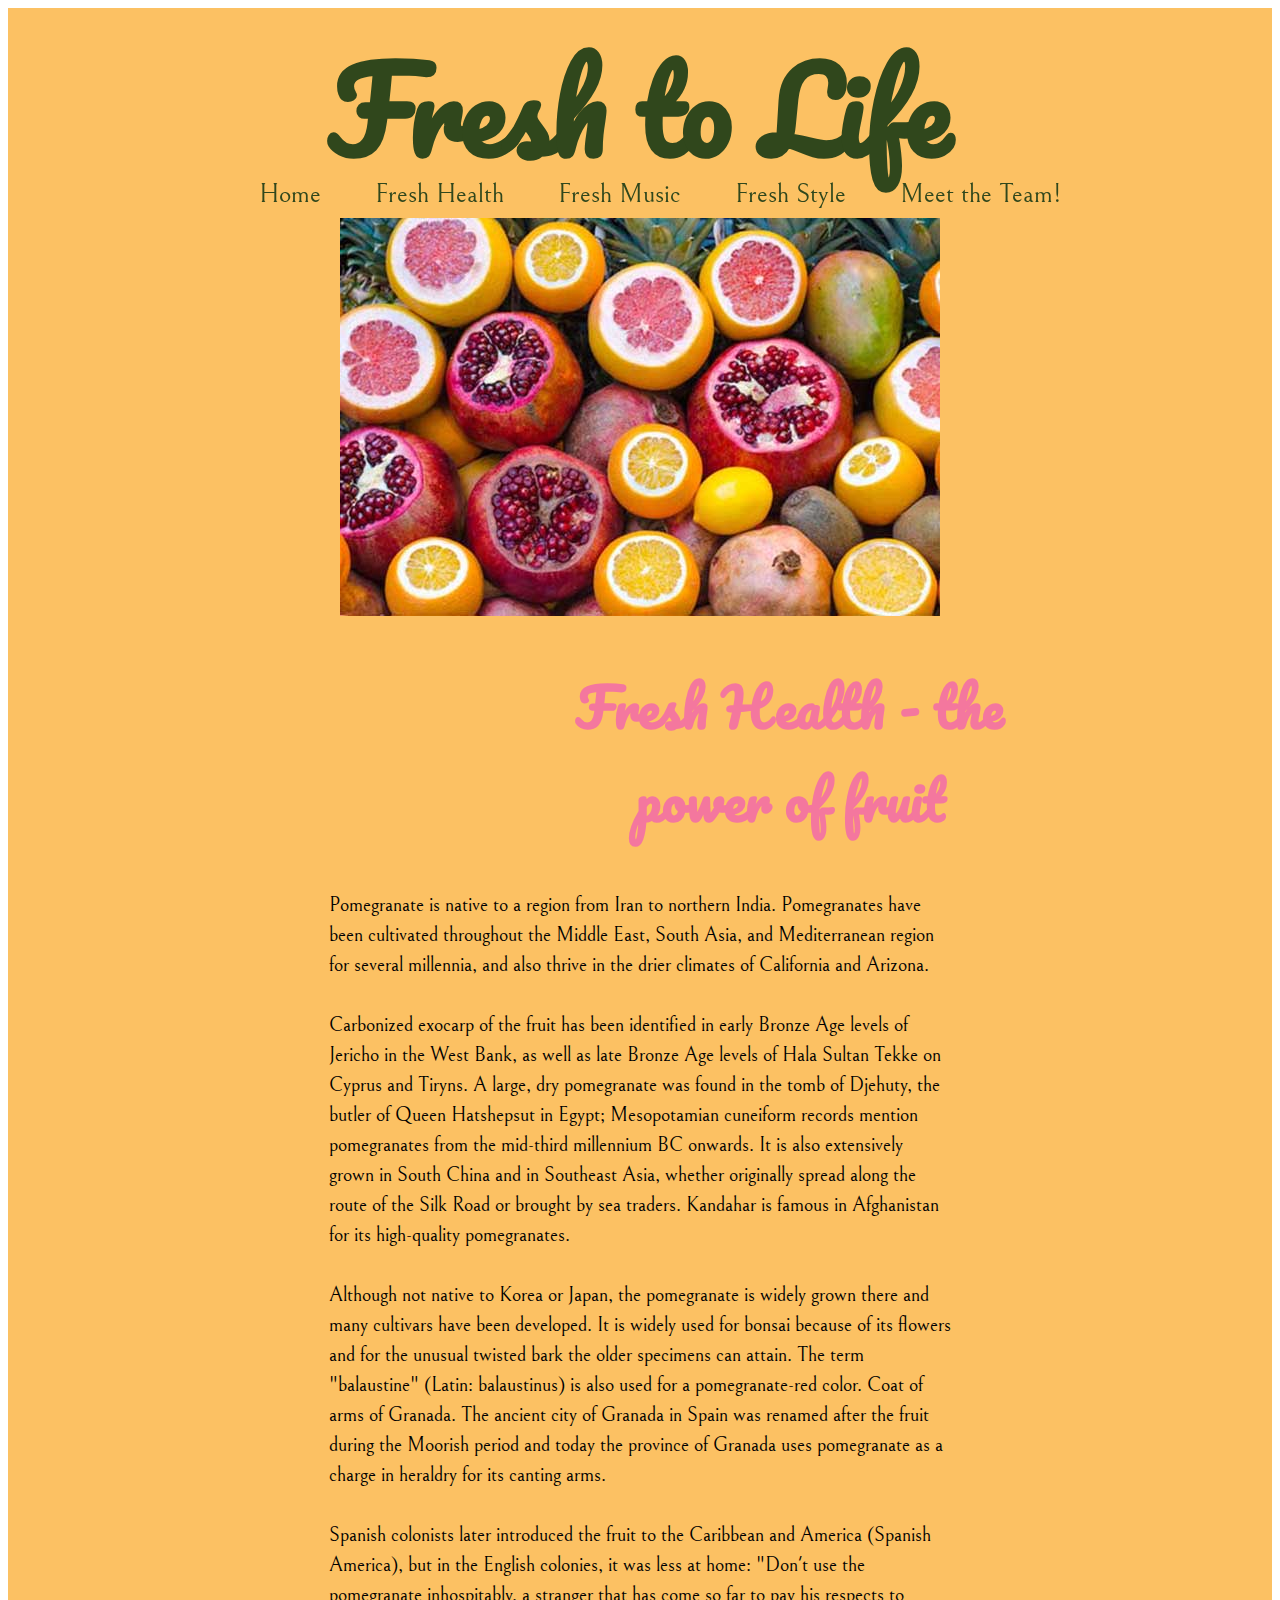
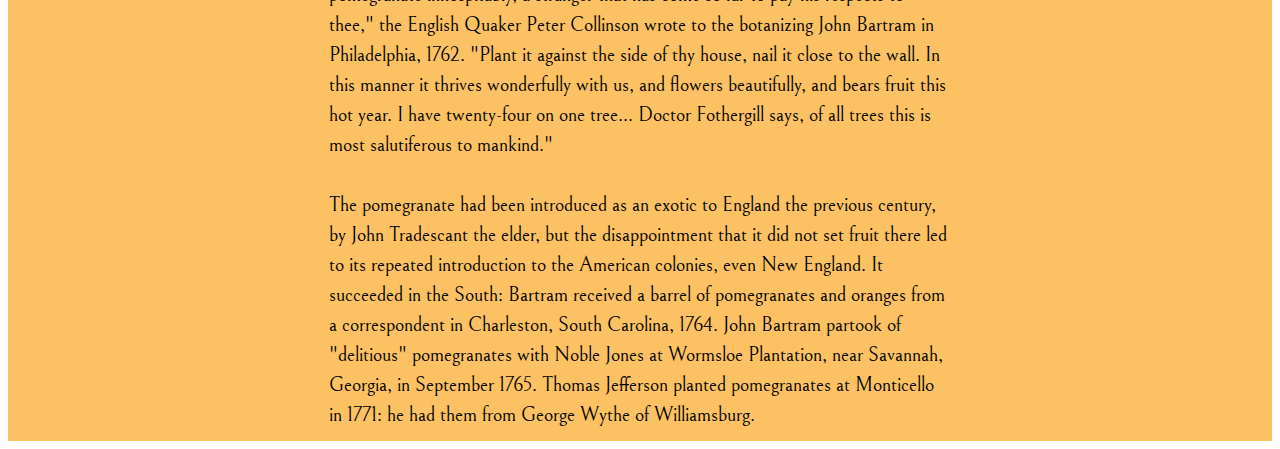
<file: health.html>
<!DOCTYPE html>
<html>
  <head>
   
    <meta charset="utf-8">
    <meta name="viewport" content="width=device-width, initial-scale=1">
    
    <link rel="stylesheet" href="css/health.css" type="text/css" />
    <style>
@import url('https://fonts.googleapis.com/css?family=Bellefair|Marck+Script|Pacifico|Yellowtail');
</style>

<!--the font below is amazing but way too chunky. Keeping just in case-->
<!--  <style>
 @import url('https://fonts.googleapis.com/css?family=Shrikhand'); 

</style>-->
  <title>Fresh to Life</title>
  
  </head>
  
  <body>

  <div class="container">
    
      <div class="stuff">
       <h1>Fresh to Life
     <!-- <h3> touching on all the freshness in your life!</h3>
     I know it's the simplest thing, but I can't seem to center this the way I would like, so 
     it's hiding out for now
      -->
        </h1>
   </div>
      
   <nav>
      <ul>
        <li><a href= "index.html">Home</a></li>
              <li><a href= "health.html">Fresh Health</a></li>
                <li><a href= "music.html">Fresh Music</a></li>
        <li><a href= "style.html">Fresh Style</a></li>
        <li><a href= "meet.html">Meet the Team!</a></li>
        
     </ul>
     </nav>
     </div>
        
        
        <div class="content">
            
            
            
            
                <img src="images/fruits.jpg"><!--fruit image, maybe multiple images?--> 
                <h2>Fresh Health - the power of fruit</h2>
                
                   <p>Pomegranate is native to a region from Iran to northern India. Pomegranates have been 
                cultivated throughout the Middle East, South Asia, and Mediterranean region for 
                several millennia, and also thrive in the drier climates of California and Arizona.

                 <br>
                 <br>
                 Carbonized exocarp of the fruit has been identified in early Bronze Age levels of Jericho in the 
                 West Bank,
                  as well as late Bronze Age levels of Hala Sultan Tekke on Cyprus and Tiryns. A large, dry pomegranate 
                  was found in the tomb of Djehuty, the butler of Queen Hatshepsut
                  in Egypt; Mesopotamian cuneiform records mention pomegranates from the mid-third millennium BC onwards.

                  It is also extensively grown in South China and in Southeast Asia, whether originally spread along 
                  the route of the Silk Road or brought by sea traders. Kandahar is 
                  famous in Afghanistan for its high-quality pomegranates.

                 <br>
                 <br>
                Although not native to Korea or Japan, the pomegranate is widely grown there and many cultivars have
                been developed. It is widely used for bonsai because of its flowers 
                and for the unusual twisted bark the older specimens can attain. The term "balaustine" (Latin: balaustinus) 
                is also used for a pomegranate-red color.
                Coat of arms of Granada. The ancient city of Granada in Spain was renamed after the fruit during the
                Moorish period and today the province of Granada uses pomegranate as a charge in heraldry 
                for its canting arms.

               <br>
               <br>
                Spanish colonists later introduced the fruit to the Caribbean and America (Spanish America), but 
                in the English colonies, it was less at home: "Don't use the pomegranate inhospitably,
                a stranger that has come so far to pay his respects to thee," the English Quaker Peter Collinson 
                wrote to the botanizing John Bartram in Philadelphia, 1762. "Plant it against the side of 
                thy house, nail it close to the wall. In this manner it thrives wonderfully with us, and flowers 
                beautifully, and bears fruit this hot year. I have twenty-four on one tree... 
                Doctor Fothergill says, of all trees this is most salutiferous to mankind."
                <br>
                <br>
                The pomegranate had been introduced as an exotic to England the previous century, by John 
                Tradescant the elder, but the disappointment that it did not set fruit there led to its repeated
                introduction to the American colonies, even New England. It succeeded in the South: Bartram 
                received a barrel of pomegranates and oranges from a correspondent in Charleston, South Carolina, 1764. 
                John Bartram partook of "delitious" pomegranates with Noble Jones at Wormsloe Plantation, near Savannah,
                Georgia, in September 1765. Thomas Jefferson planted pomegranates at Monticello in 1771:
                he had them from George Wythe of Williamsburg. </p>
                
           
        
        
    
    
     
     </div>
        
   
      </div>
      
      
   </body>
   </html>
</file>
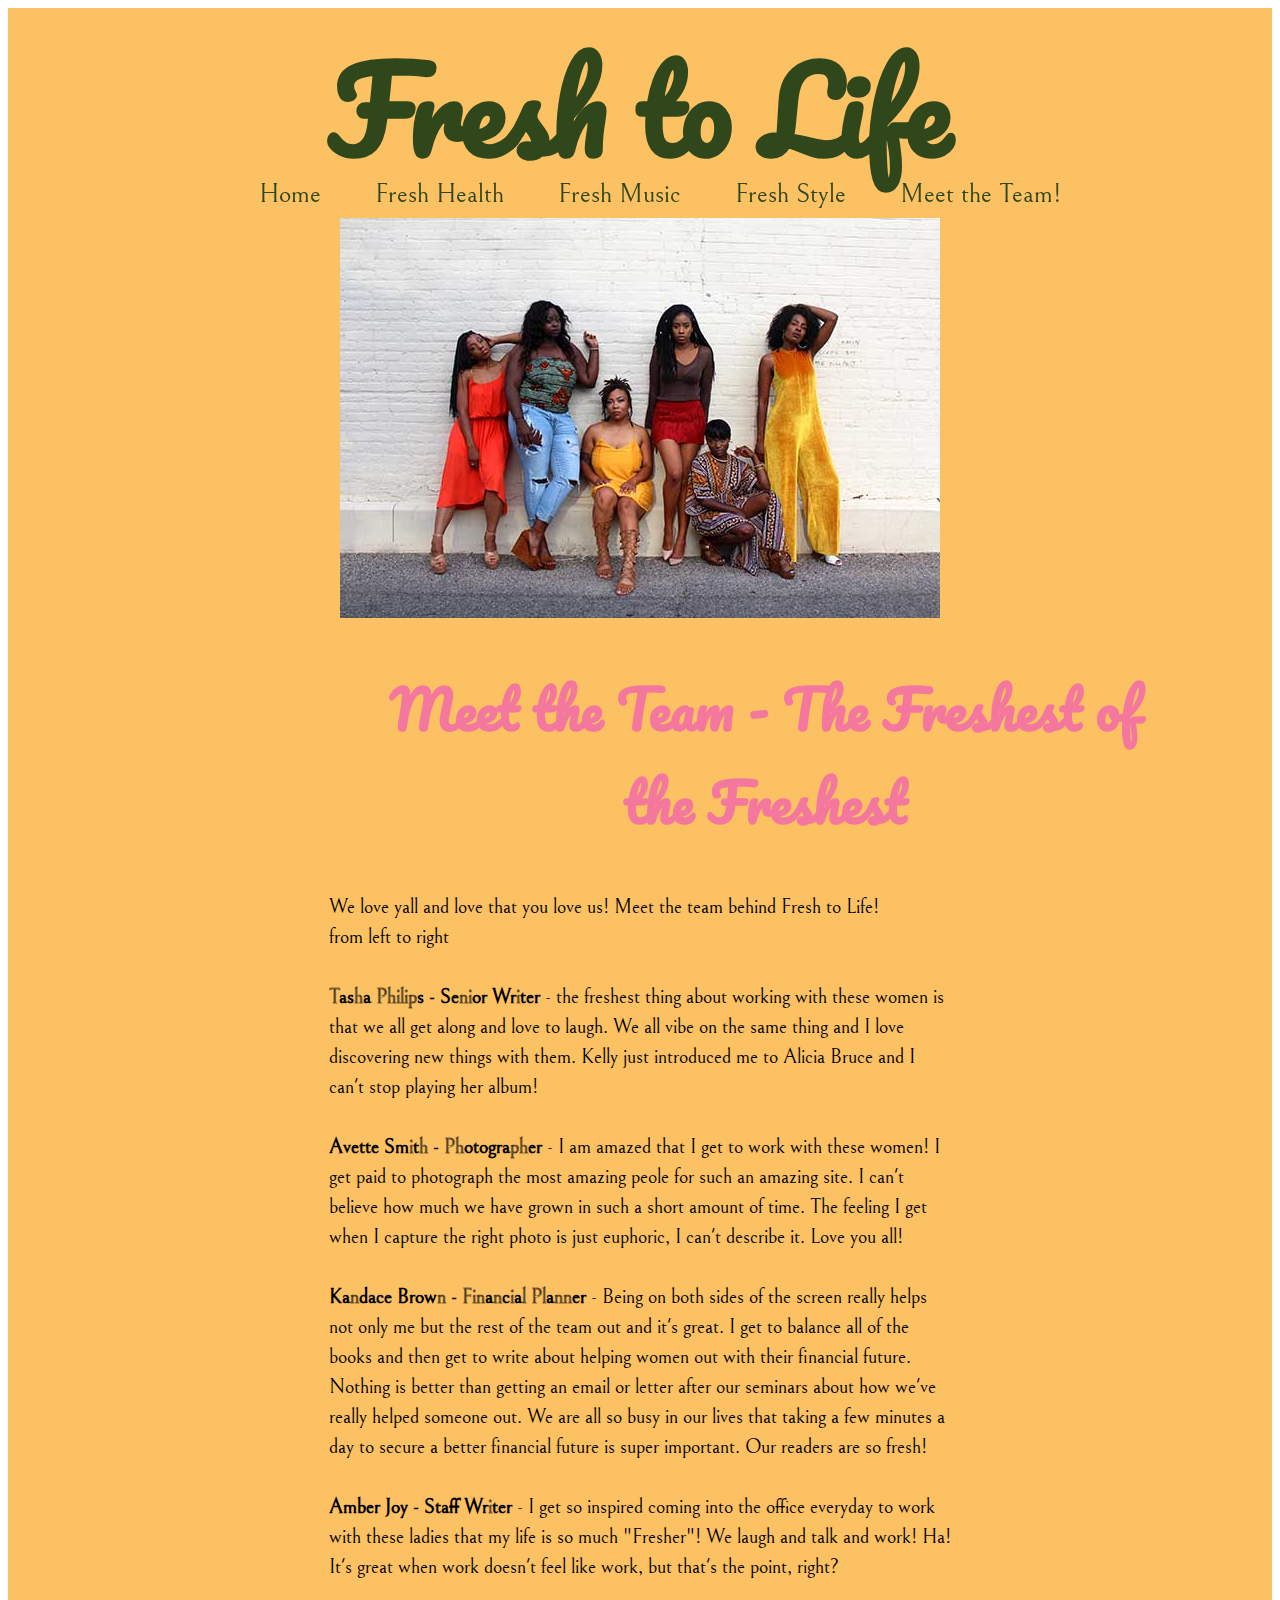
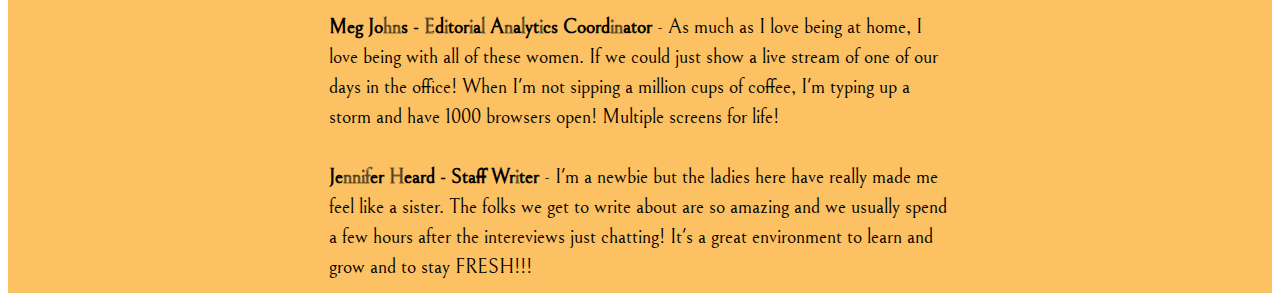
<file: meet.html>
<!DOCTYPE html>
<html>
  <head>
   <title>Fresh to Life</title>
    <meta charset="utf-8">
    <meta name="viewport" content="width=device-width, initial-scale=1">
    
    <link rel="stylesheet" href="css/meet.css" type="text/css" />
    <style>
@import url('https://fonts.googleapis.com/css?family=Bellefair|Marck+Script|Pacifico|Yellowtail');
</style>

<!--the font below is amazing but way too chunky. Keeping just in case-->
<!--  <style>
 @import url('https://fonts.googleapis.com/css?family=Shrikhand'); 

</style>-->
  <title>Fresh to Life</title>
  
  </head>
  
  <body>

  <div class="container">
    
      <div class="stuff">
       <h1>Fresh to Life
     <!-- <h3> touching on all the freshness in your life!</h3>
     I know it's the simplest thing, but I can't seem to center this the way I would like, so 
     it's hiding out for now
      -->
        </h1>
   </div>
      
   <nav>
      <ul>
        <li><a href= "index.html">Home</a></li>
              <li><a href= "health.html">Fresh Health</a></li>
                <li><a href= "music.html">Fresh Music</a></li>
        <li><a href= "style.html">Fresh Style</a></li>
        <li><a href= "meet.html">Meet the Team!</a></li>
        
     </ul>
     </nav>
     </div>
        
        
        <div class="content">
        
            
                <img src="images/the team.jpg"><!--team image, maybe multiple images?--> 
                                           <!--from left to right: Tasha Phillips, Chanel Williams, Kandace Brown,
                                           Bryce Matthews, Meg Johns and Jennifer Heard. -->
                <h2>Meet the Team - The Freshest of the Freshest</h2>
                
                   <p>We love yall and love that you love us! Meet the team behind Fresh to Life!
                   <br>
                   from left to right
                   <br>
                   <br>
                   <b>Tasha Philips - Senior Writer</b> - the freshest thing about working with these women is that we 
                   all get along and love to laugh. We all vibe on the same thing and I love discovering new things with them.
                   Kelly just introduced me to Alicia Bruce and I can't stop playing her album!
                   <br>
                   <br>
                   <b>Avette Smith - Photographer</b> - I am amazed that I get to work with these women! I get paid to photograph
                   the most amazing peole for such an amazing site. I can't believe how much we have grown in such a short amount of time.
                   The feeling I get when I capture the right photo is just euphoric, I can't describe it.
                   Love you all!
                   <br>
                   <br>
                   <b>Kandace Brown - Financial Planner </b> - Being on both sides of the screen really helps not only me but 
                   the rest of the team out and it's great. I get to balance all of the books and then get to write about helping women 
                   out with their financial future. Nothing is better than getting an email or letter after our seminars about how
                   we've really helped someone out. We are all so busy in our lives that taking a few minutes a day to secure a better 
                   financial future is super important. Our readers are so fresh!
                   <br>
                   <br>
                   <b>Amber Joy - Staff Writer</b> - I get so inspired coming into the office everyday to work with these ladies
                   that my life is so much "Fresher"! We laugh and talk and work! Ha! It's great when work doesn't feel like work, 
                   but that's the point, right?
                   <br>
                   <br>
                   <b>Meg Johns - Editorial Analytics Coordinator </b> - As much as I love being at home, I love being with all of these 
                   women. If we could just show a live stream of one of our days in the office! When I'm not sipping a million cups of 
                   coffee, I'm typing up a storm and have 1000 browsers open! Multiple screens for life!
                   <br>
                   <br>
                   <b>Jennifer Heard - Staff Writer </b> - I'm a newbie but the ladies here have really made me feel like a sister.
                   The folks we get to write about are so amazing and we usually spend a few hours after the intereviews just chatting!
                   It's a great environment to learn and grow and to stay FRESH!!!
                   
                   
                 
               
                 </p>
                
           
        
        
    
    
     
     </div>
        
   
      </div>
      
      
   </body>
   </html>
</file>
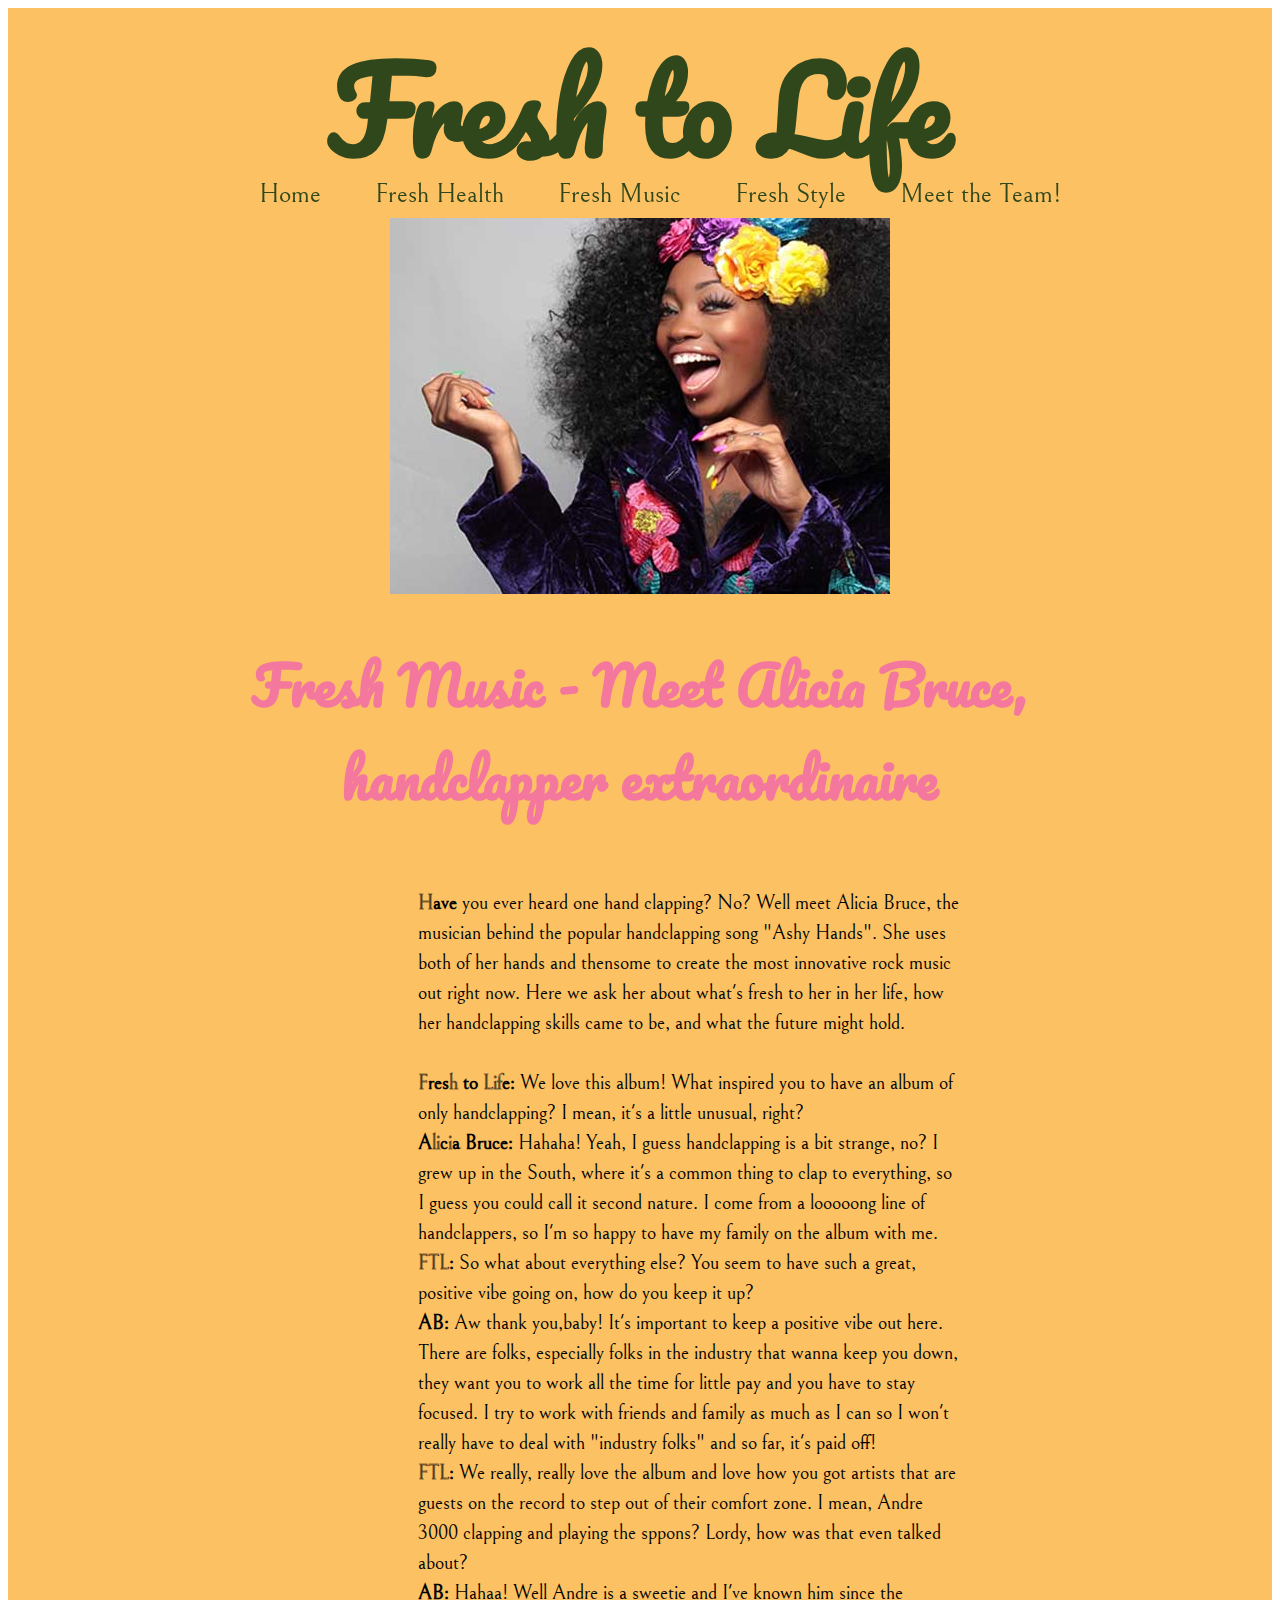
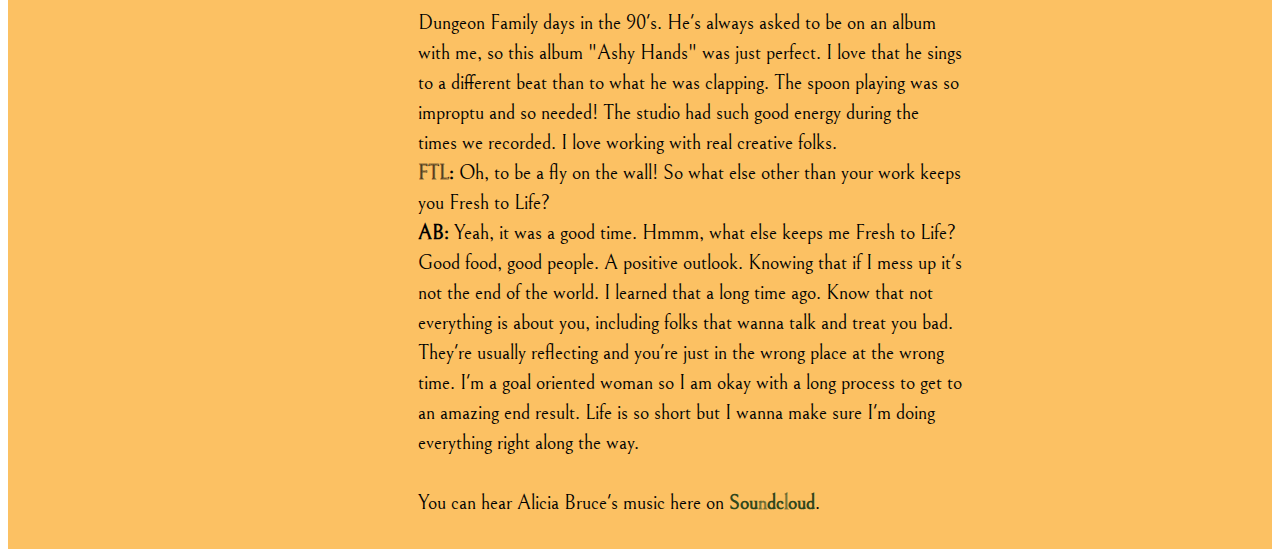
<file: music.html>
<!DOCTYPE html>
<html>
  <head>
   <title>Fresh to Life</title>
    <meta charset="utf-8">
    <meta name="viewport" content="width=device-width, initial-scale=1">
    
    <link rel="stylesheet" href="css/music.css" type="text/css" />
    <style>
@import url('https://fonts.googleapis.com/css?family=Bellefair|Marck+Script|Pacifico|Yellowtail');
</style>

<!--the font below is amazing but way too chunky. Keeping just in case-->
<!--  <style>
 @import url('https://fonts.googleapis.com/css?family=Shrikhand'); 

</style>-->
  <title>Fresh to Life</title>
  
  </head>
  
  <body>

  <div class="container">
    
      <div class="stuff">
       <h1>Fresh to Life
     <!-- <h3> touching on all the freshness in your life!</h3>
     I know it's the simplest thing, but I can't seem to center this the way I would like, so 
     it's hiding out for now
      -->
        </h1>
   </div>
      
   <nav>
      <ul>
        <li><a href= "index.html">Home</a></li>
              <li><a href= "health.html">Fresh Health</a></li>
                <li><a href= "music.html">Fresh Music</a></li>
        <li><a href= "style.html">Fresh Style</a></li>
        <li><a href= "meet.html">Meet the Team!</a></li>
        
     </ul>
     </nav>
     </div>
        
        
        <div class="content">
        
            
                <img src="images/smile-color-laugh.jpg"><!--woman image, maybe multiple images?--> 
                <h2>Fresh Music - Meet Alicia Bruce, handclapper extraordinaire</h2>
                
                   <p><b>Have </b>you ever heard one hand clapping? No? Well meet Alicia Bruce, the musician behind the popular
                   handclapping song "Ashy Hands". She uses both of her hands and thensome to create the most innovative rock music out 
                   right now.
                   Here we ask her about what's fresh to her in her life, how her handclapping 
                   skills came to be, and what the future might hold.
                 <br>
                 <br>
                 <b>Fresh to Life:</b> We love this album! What inspired you to have an album of only handclapping? I mean, it's a little 
                 unusual, right?
                 
                 <br>
                 
                 <b>Alicia Bruce:</b> Hahaha! Yeah, I guess handclapping is a bit strange, no? I grew up in the South, where it's 
                 a common thing to clap to everything, so I guess you could call it second nature. I come from a looooong
                 line of handclappers, so I'm so happy to have my family on the album with me. 
                 
                 <br>
                 
                 <b>FTL:</b> So what about everything else? You seem to have such a great, positive vibe going on, how do you keep it up?
                 <br>
                 
                 <b>AB:</b> Aw thank you,baby! It's important to keep a positive vibe out here. There are folks, especially folks 
                 in the industry that wanna keep you down, they want you to work all the time for little pay and you have to stay focused.
                 I try to work with friends and family as much as I can so I won't really have to deal with "industry folks" and so far, 
                 it's paid off!
                 <br>
                 
                 <b>FTL:</b> We really, really love the album and love how you got artists that are guests on the record to step out 
                 of their comfort zone. I mean, Andre 3000 clapping and playing the sppons? Lordy, how was that even talked about?
                 
                 <br>
                 <b>AB:</b> Hahaa! Well Andre is a sweetie and I've known him since the Dungeon Family days in the 90's. He's always
                 asked to be on an album with me, so this album "Ashy Hands" was just perfect. I love that he sings to a different beat
                 than to what he was clapping. The spoon playing was so improptu and so needed! 
                 The studio had such good energy during the times we recorded. I love working with real creative folks.
                 <br>
                 <b>FTL:</b> Oh, to be a fly on the wall! So what else other than your work keeps you Fresh to Life?
                 
                 <br>
                 
                 <b>AB:</b> Yeah, it was a good time. Hmmm, what else keeps me Fresh to Life? Good food, good people. A positive outlook. 
                 Knowing that if I mess up it's not the end of the world. I learned that a long time ago. 
                 Know that not everything is about you, including folks that wanna talk and treat you bad. They're usually reflecting
                 and you're just in the wrong place at the wrong time.
                 I'm a goal oriented woman so I am okay with a long process to get to an amazing end result. Life is so short but I 
                 wanna make sure I'm doing everything right along the way.
                 
                 <br>
                 <br>
                 
                 You can hear Alicia Bruce's music here on <b><a href="https://soundcloud.com/stream">Soundcloud</a></b>.
                 
               
               
                 </p>
                
           
        
        
    
    
     
     </div>
        
   
      </div>
      
      
   </body>
   </html>
</file>
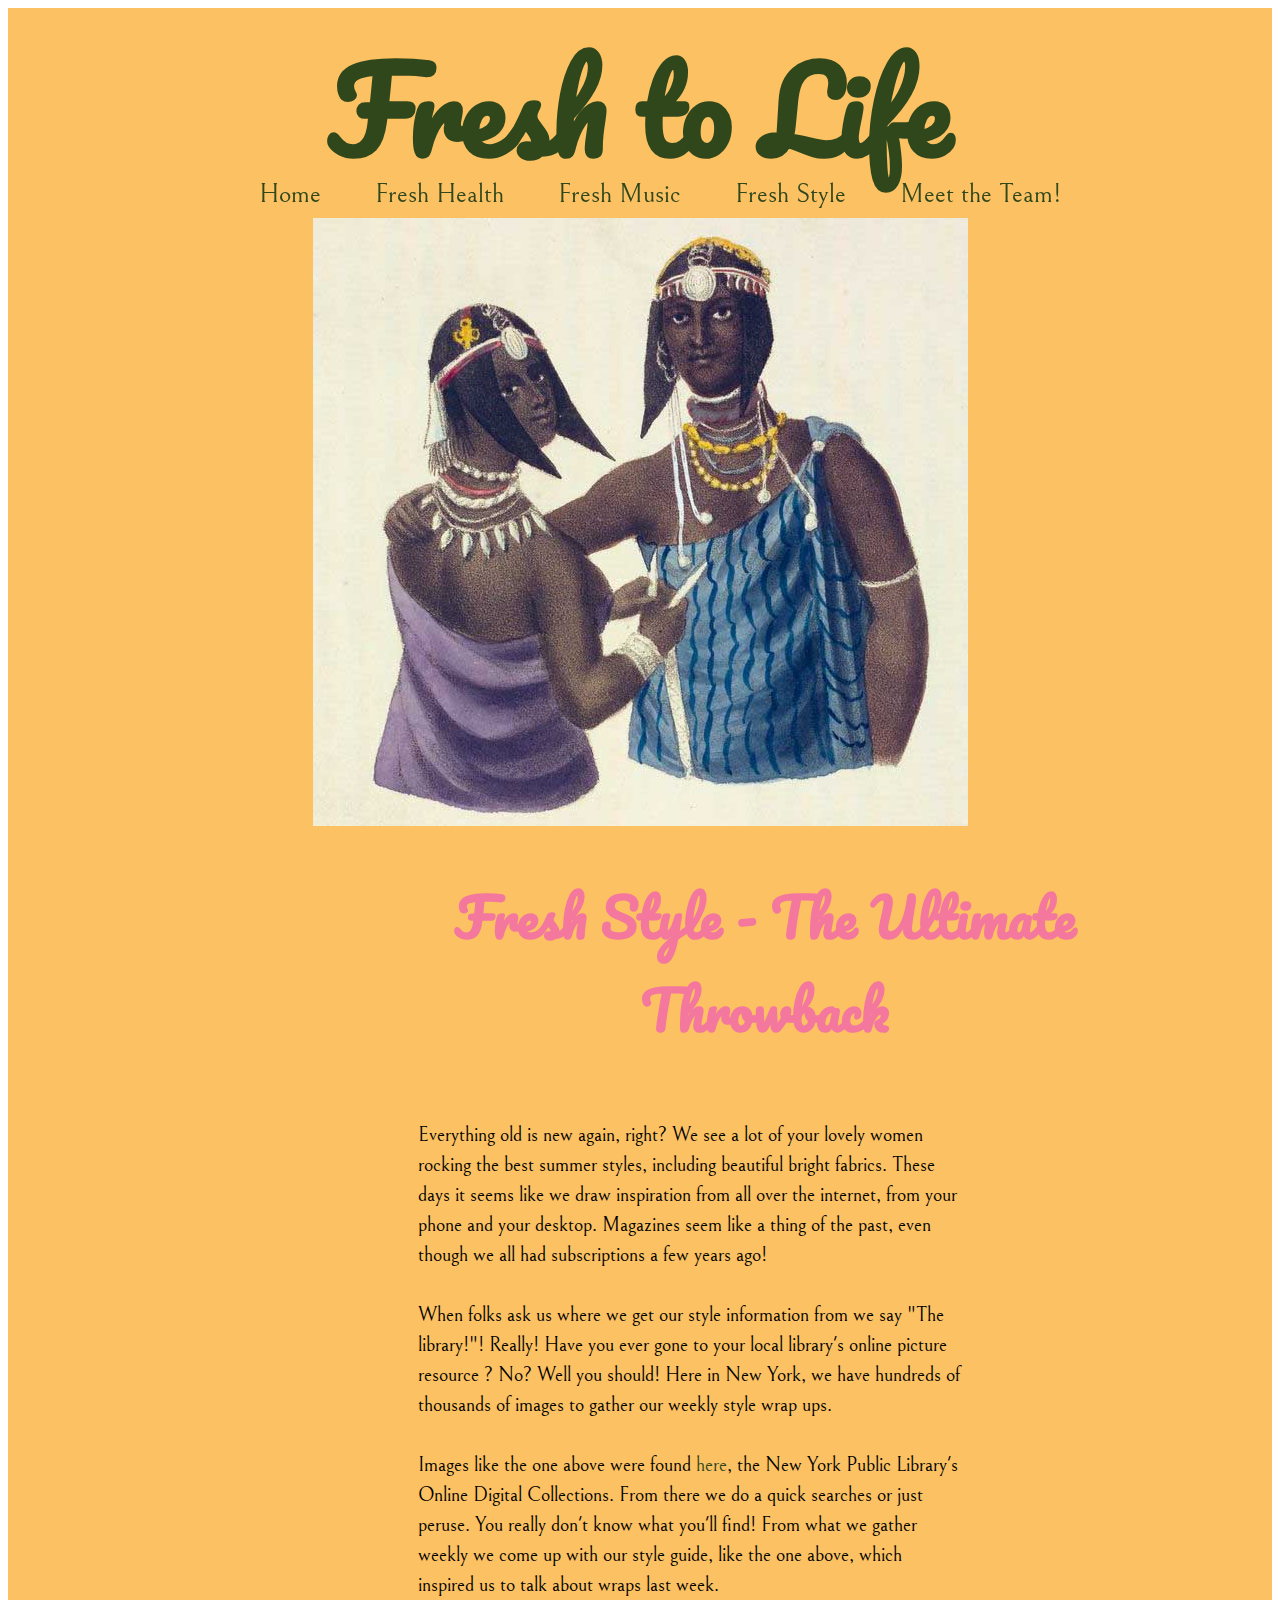
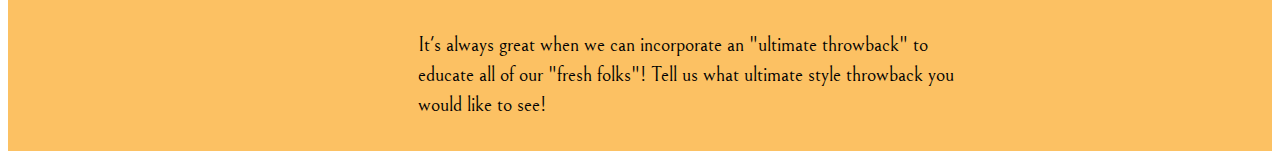
<file: style.html>
<!DOCTYPE html>
<html>
  <head>
   <title>Fresh to Life</title>
    <meta charset="utf-8">
    <meta name="viewport" content="width=device-width, initial-scale=1">
    
    <link rel="stylesheet" href="css/style.css" type="text/css" />
    <style>
@import url('https://fonts.googleapis.com/css?family=Bellefair|Marck+Script|Pacifico|Yellowtail');
</style>

<!--the font below is amazing but way too chunky. Keeping just in case-->
<!--  <style>
 @import url('https://fonts.googleapis.com/css?family=Shrikhand'); 

</style>-->
  <title>Fresh to Life</title>
  
  </head>
  
  <body>

  <div class="container">
    
      <div class="stuff">
       <h1>Fresh to Life
     <!-- <h3> touching on all the freshness in your life!</h3>
     I know it's the simplest thing, but I can't seem to center this the way I would like, so 
     it's hiding out for now
      -->
        </h1>
   </div>
      
   <nav>
      <ul>
        <li><a href= "index.html">Home</a></li>
              <li><a href= "health.html">Fresh Health</a></li>
                <li><a href= "music.html">Fresh Music</a></li>
        <li><a href= "style.html">Fresh Style</a></li>
        <li><a href= "meet.html">Meet the Team!</a></li>
        
     </ul>
     </nav>
     </div>
        
        
        <div class="content">
        
            
                <img src="images/style1.jpg"><!--team image, maybe multiple images?--> 
                                           <!--from left to right: Tasha Phillips, Chanel Williams, Kandace Brown,
                                           Bryce Matthews, Meg Johns and Jennifer Heard. -->
                <h2>Fresh Style - The Ultimate Throwback</h2>
                
                   <p>Everything old is new again, right? We see a lot of your lovely women rocking the 
                   best summer styles, including beautiful bright fabrics. These days it seems like we 
                   draw inspiration from all over the internet, from your phone and your desktop. Magazines seem like a thing
                   of the past, even though we all had subscriptions a few years ago!
                   <br>
                   <br>
                   When folks ask us where we get our style information from we say "The library!"! Really! Have you ever 
                   gone to your local library's online picture resource ? No? Well you should! Here in New York, we have
                   hundreds of thousands of images to gather our weekly style wrap ups. 
                   <br>
                   <br>
                   Images like the one above were found <a href="https://digitalcollections.nypl.org/">here</a>, the New York Public 
                   Library's Online Digital Collections. From there we do a quick searches or just peruse. You really don't know
                   what you'll find! From what we gather weekly we come up with our style guide, like the one above, which 
                   inspired us to talk about wraps last week.
                   <br>
                   <br>
                   It's always great when we can incorporate an "ultimate throwback" to educate all of our "fresh folks"!
                   Tell us what ultimate style throwback you would like to see!
                  
                   
                   
                   
                   
                 
               
                 </p>
                
           
        
        
    
    
     
     </div>
        
   
      </div>
      
      
   </body>
   </html>
</file>
<file: css/health.css>
/*
font-family: 'Bellefair', serif; - all the writing on the site
font-family: 'Pacifico', cursive; header font
font-family: 'Marck Script', cursive; maybe might use it
font-family: 'Yellowtail', cursive; maybe might use it
*/

.container {
 min-height: 200px;
 min-width: 1000px;
 color: #30471c;
 display: flex;
 justify-content: center;
 /* position: fixed;*/
background-color:#fcc163;
 
}


.stuff {
 flex-direction:row;
 flex-wrap:wrap;
 position: fixed;
 /*background-color: #f4d897; use this on the other pages for background colors to scroll*/
 /*margin-right: 20px;
 margin-left: 20px;
 margin-top: 0px;*/
 align-items:center;
 align-content:center;
 }


h1 {
font-size: 85pt;
 font-family: 'Pacifico', cursive;
 margin-right: 20px;
 margin-left: 20px;
 margin-top: 0px;
 background-color:#fcc163;
 text-align: center;
 align-items:center;
}

/*h3 {
 font-family: 'Pacifico', cursive;
 font-size: 25pt;
 text-align: center;
 margin-right: 5px;
 margin-left: 5px;
 padding:15px;
 justify-content: center;
}
see html notes!
*/

nav {
 justify-content: center;
 text-decoration: none;
 flex-wrap:wrap;
 position: fixed;
 padding: 50px;
 margin-top: 80px;
 margin-right: 20px;
 margin-left: 20px;
}

a{
 color: #30471c;
 text-decoration: none;
 }

a:hover{
 color: #f4779e;
}

li {
 align-items:stretch;
 justify-content: center;
 flex-wrap:wrap;
 font-size: 20pt;
 font-family: 'Bellefair', serif;
 display: inline-block;
 padding: 25px;
}

.content {
 display: flex;
 flex-wrap:wrap;
 background-color:#fcc163;
 padding: 10px;
 text-align: center;
 align-content:center;
}
/*insert image css here*/
img {
 flex-wrap:wrap;
margin:0 auto;
 /*background-color: #f4d897;*/
 
}

h2 {
 flex-wrap:wrap;
color:#f4779e;
font-size: 40pt;
 font-family: 'Pacifico', cursive;
 margin-left: 500px;
 margin-right:200px;
}
/*for text /content below */
p {
 flex-wrap:wrap;
 width: 50%;
 justify-content:center;
 font-family: 'Bellefair', serif;
 font-size: 20px;
 background-color:#fcc163;
 text-align: left;
 line-height: 30px;
 margin: 0 auto;
 /*margin-left: 400px;
 margin-right:300px;*/
}

/*paranoid, keeping just in case!*/
/*p h4{
 text-align: center;
 width: 80%;
 float: right;
 font-family: 'Bellefair', serif;
 font-size: 20px;
 background-color: white;
 padding: 200px;
 line-height: 50px;
}
*/
</file>
<file: css/meet.css>
/*
font-family: 'Bellefair', serif; - all the writing on the site
font-family: 'Pacifico', cursive; header font
font-family: 'Marck Script', cursive; maybe might use it
font-family: 'Yellowtail', cursive; maybe might use it
*/

.container {
 min-height: 200px;
 min-width: 900px;
 color: #30471c;
 display: flex;
 justify-content: center;
 /* position: fixed;*/
background-color:#fcc163; 
 
}


.stuff {
 flex-direction:row;
 flex-wrap:wrap;
 position: fixed;
 /*background-color: #f4d897; use this on the other pages for background colors to scroll*/
 /*margin-right: 20px;
 margin-left: 20px;
 margin-top: 0px;*/
 align-items:center;
 align-content:center;
 }


h1 {
font-size: 85pt;
 font-family: 'Pacifico', cursive;
 margin-right: 20px;
 margin-left: 20px;
 margin-top: 0px;
background-color:#fcc163;
 text-align: center;
 align-items:center;
}

/*h3 {
 font-family: 'Pacifico', cursive;
 font-size: 25pt;
 text-align: center;
 margin-right: 5px;
 margin-left: 5px;
 padding:15px;
 justify-content: center;
}
see html notes!
*/

nav {
 justify-content: center;
 text-decoration: none;
 flex-wrap:wrap;
 position: fixed;
 padding: 50px;
 margin-top: 80px;
 margin-right: 20px;
 margin-left: 20px;
}

a{
 color: #30471c;
 text-decoration: none;
 }

a:hover{
 color: #f4779e;
}

li {
 align-items:stretch;
 justify-content: center;
 flex-wrap:wrap;
 font-size: 20pt;
 font-family: 'Bellefair', serif;
 display: inline-block;
 padding: 25px;
}

.content {
 display: flex;
 flex-wrap:wrap;
 background-color:#fcc163;
 padding: 10px;
 text-align: center;
 align-content:center;
}

/*insert image css here*/

img {
 flex-wrap:wrap;
 margin:0 auto;
 

 
 /*background-color: #f4d897;*/
 
}

h2 {
 flex-wrap:wrap;
color:#f4779e;
font-size: 40pt;
 font-family: 'Pacifico', cursive;
 margin-left: 350px;
 margin-right:100px;
 
}
/*for text /content below */
p {
 flex-wrap:wrap;
 width: 50%;
 justify-content:center;
 font-family: 'Bellefair', serif;
 font-size: 20px;
 background-color:#fcc163;
 text-align: left;
 line-height: 30px;
 margin: 0 auto;
}

/*paranoid, keeping just in case!*/
/*p h4{
 text-align: center;
 width: 80%;
 float: right;
 font-family: 'Bellefair', serif;
 font-size: 20px;
 background-color: white;
 padding: 200px;
 line-height: 50px;
}
*/
</file>
<file: css/music.css>
/*
font-family: 'Bellefair', serif; - all the writing on the site
font-family: 'Pacifico', cursive; header font
font-family: 'Marck Script', cursive; maybe might use it
font-family: 'Yellowtail', cursive; maybe might use it
*/

.container {
 min-height: 200px;
 min-width: 900px;
 color: #30471c;
 display: flex;
 justify-content: center;
 /* position: fixed;*/
background-color:#fcc163;
 
}


.stuff {
 flex-direction:row;
 flex-wrap:wrap;
 position: fixed;
 /*background-color: #f4d897; use this on the other pages for background colors to scroll*/
 /*margin-right: 20px;
 margin-left: 20px;
 margin-top: 0px;*/
 align-items:center;
 align-content:center;
 }


h1 {
font-size: 85pt;
 font-family: 'Pacifico', cursive;
 margin-right: 20px;
 margin-left: 20px;
 margin-top: 0px;
 background-color:#fcc163;
 text-align: center;
 align-items:center;
}

/*h3 {
 font-family: 'Pacifico', cursive;
 font-size: 25pt;
 text-align: center;
 margin-right: 5px;
 margin-left: 5px;
 padding:15px;
 justify-content: center;
}
see html notes!
*/

nav {
 justify-content: center;
 text-decoration: none;
 flex-wrap:wrap;
 position: fixed;
 padding: 50px;
 margin-top: 80px;
 margin-right: 20px;
 margin-left: 20px;
}

a{
 color: #30471c;
 text-decoration: none;
 }

a:hover{
 color: #f4779e;
}

li {
 align-items:stretch;
 justify-content: center;
 flex-wrap:wrap;
 font-size: 20pt;
 font-family: 'Bellefair', serif;
 display: inline-block;
 padding: 25px;
}

.content {
 display: flex;
 flex-wrap:wrap;
 background-color:#fcc163;
 padding: 10px;
 text-align: center;
 align-content:center;
}

/*insert image css here*/
img {
 flex-wrap:wrap;
 margin: 0 auto;

 
 /*background-color: #f4d897;*/
 
}

h2 {
 flex-wrap:wrap;
color:#f4779e;
font-size: 40pt;
 font-family: 'Pacifico', cursive;
 margin-left: 100px;
 margin-right:100px;
 
}
/*for text /content below */
p {
 flex-wrap:wrap;
 width: 50%;
 justify-content:center;
 font-family: 'Bellefair', serif;
 font-size: 20px;
 background-color:#fcc163;
 text-align: left;
 line-height: 30px;
 margin-left: 400px;
 margin-right:300px;
}

/*paranoid, keeping just in case!*/
/*p h4{
 text-align: center;
 width: 80%;
 float: right;
 font-family: 'Bellefair', serif;
 font-size: 20px;
 background-color: white;
 padding: 200px;
 line-height: 50px;
}
*/
</file>
<file: css/style.css>
/*
font-family: 'Bellefair', serif; - all the writing on the site
font-family: 'Pacifico', cursive; header font
font-family: 'Marck Script', cursive; maybe might use it
font-family: 'Yellowtail', cursive; maybe might use it
*/

.container {
 min-height: 200px;
 min-width: 900px;
 color: #30471c;
 display: flex;
 justify-content: center;
 /* position: fixed;*/
background-color:#fcc163; 
 
}


.stuff {
 flex-direction:row;
 flex-wrap:wrap;
 position: fixed;
 /*background-color: #f4d897; use this on the other pages for background colors to scroll*/
 /*margin-right: 20px;
 margin-left: 20px;
 margin-top: 0px;*/
 align-items:center;
 align-content:center;
 }


h1 {
font-size: 85pt;
 font-family: 'Pacifico', cursive;
 margin-right: 20px;
 margin-left: 20px;
 margin-top: 0px;
 background-color:#fcc163;
 text-align: center;
 align-items:center;
}

/*h3 {
 font-family: 'Pacifico', cursive;
 font-size: 25pt;
 text-align: center;
 margin-right: 5px;
 margin-left: 5px;
 padding:15px;
 justify-content: center;
}
see html notes!
*/

nav {
 justify-content: center;
 text-decoration: none;
 flex-wrap:wrap;
 position: fixed;
 padding: 50px;
 margin-top: 80px;
 margin-right: 20px;
 margin-left: 20px;
}

a{
 color: #30471c;
 text-decoration: none;
 }

a:hover{
 color: #f4779e;
}

li {
 align-items:stretch;
 justify-content: center;
 flex-wrap:wrap;
 font-size: 20pt;
 font-family: 'Bellefair', serif;
 display: inline-block;
 padding: 25px;
}

.content {
 display: flex;
 flex-wrap:wrap;
 background-color:#fcc163;
 padding: 10px;
 text-align: center;
 align-content:center;
 font-family: 'Bellefair', serif;
}

/*insert image css here*/

img {
 flex-wrap:wrap;
 margin:0 auto;
 /*background-color: #f4d897;*/
 
}

h2 {
 flex-wrap:wrap;
color:#f4779e;
font-size: 40pt;
 font-family: 'Pacifico', cursive;
 margin-left: 350px;
 margin-right:100px;
 
}
/*for text /content below */
p {
 flex-wrap:wrap;
 width: 50%;
 justify-content:center;
 font-family: 'Bellefair', serif;
 font-size: 20px;
 background-color:#fcc163;
 text-align: left;
 line-height: 30px;
 margin-left: 400px;
 margin-right:300px;
}

/*paranoid, keeping just in case!*/
/*p h4{
 text-align: center;
 width: 80%;
 float: right;
 font-family: 'Bellefair', serif;
 font-size: 20px;
 background-color: white;
 padding: 200px;
 line-height: 50px;
}
*/
</file>
